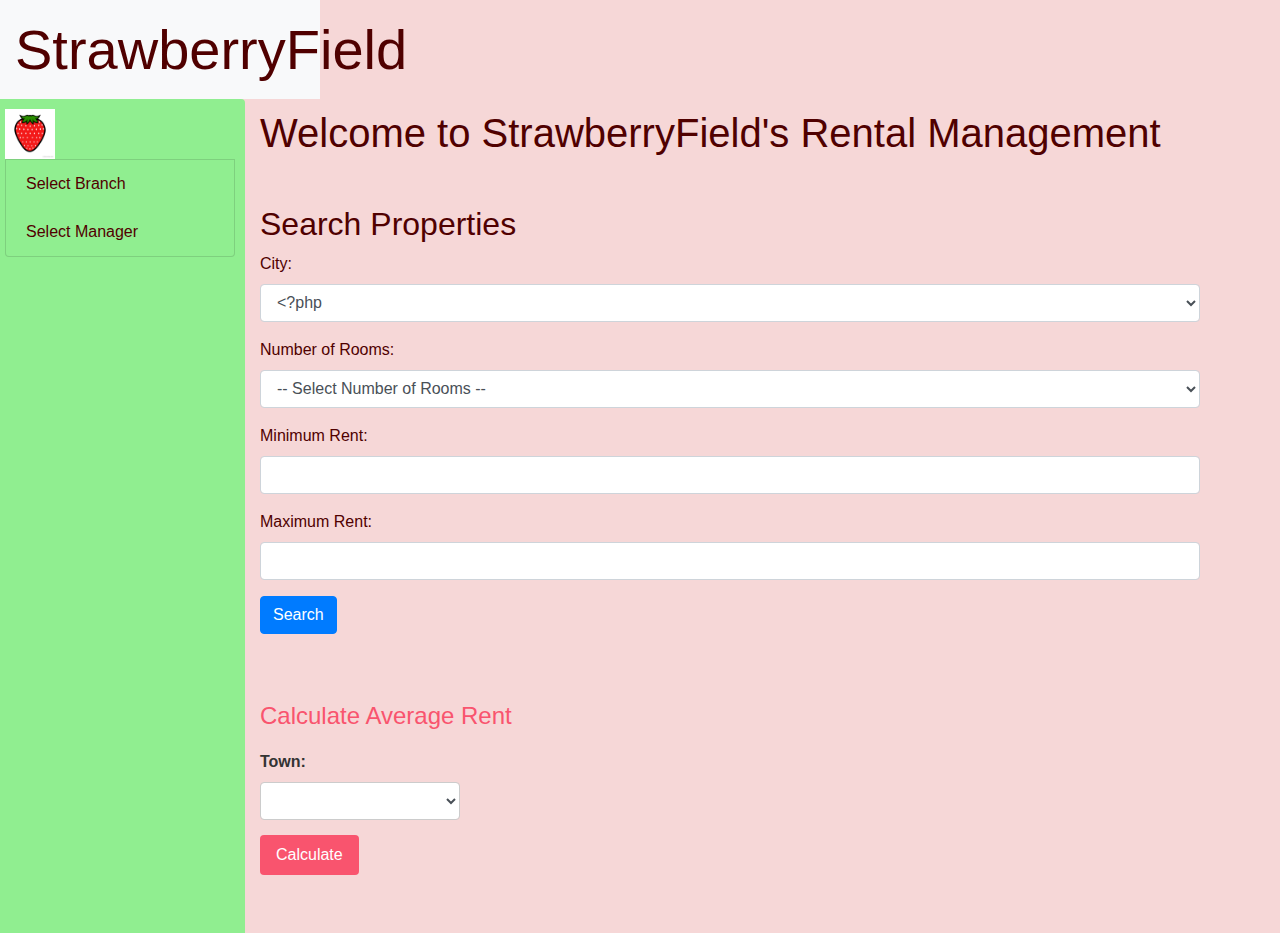
<file: RenderManage/src/src/index.html>
<!DOCTYPE html>
<html>
<head>
  <title>Welcome to StrawberryField's Rental Management</title>
  <link rel="stylesheet" href="https://stackpath.bootstrapcdn.com/bootstrap/4.5.2/css/bootstrap.min.css">
  <link rel="stylesheet" href="strawberry-theme.css"> 
  <!-- Your custom strawberry-themed CSS -->
  <link rel="stylesheet" href="https://fonts.googleapis.com/css2?family=Pacifico&display=swap">

  <script src="https://code.jquery.com/jquery-3.6.0.min.js"></script>
  <link rel="stylesheet" href="https://maxcdn.bootstrapcdn.com/bootstrap/4.0.0/css/bootstrap.min.css">
  <script src="https://maxcdn.bootstrapcdn.com/bootstrap/4.0.0/js/bootstrap.min.js"></script>
</head>
<body class="strawberry-theme">
  <div class="container-fluid">
    <div class="row">
      <div class="col-md-3 d-none d-md-block bg-light sidebar" >
        <h1 class="display-4 my-3 text-center">StrawberryField</h1>
       
        <div class="list-group" id="sidebar">
            <div class="strawberry-icon"></div>
             <!-- Your sidebar content goes here -->
            <a href="showBranch.html" class="list-group-item list-group-item-action">Select Branch</a>
            <a href="showManager.html" class="list-group-item list-group-item-action">Select Manager</a>  
        </div>
      </div>

      <div class="col-9" id="content">
        <h1>Welcome to StrawberryField's Rental Management</h1>
        <h2 class="mt-5">Search Properties</h2>
        <form id="propertySearchForm" action="property_listing.php" method="get" class="mb-5">
          <div class="form-group">
            <label for="city">City:</label>
            <select id="city" name="city" class="form-control"></select>
          </div>
          <div class="form-group">
            <label for="rooms">Number of Rooms:</label>
            <select id="rooms" name="rooms" class="form-control">
              <option value="">-- Select Number of Rooms --</option>
              <option value="1">1</option>
              <option value="2">2</option>
              <option value="3">3</option>
              <option value="3">4</option>
              <!-- Add more room options as needed -->
            </select>
          </div>
          <div class="form-group">
            <label for="minRent">Minimum Rent:</label>
            <input type="number" id="minRent" name="minRent" min="0" class="form-control">
          </div>
          <div class="form-group">
            <label for="maxRent">Maximum Rent:</label>
            <input type="number" id="maxRent" name="maxRent" min="0" class="form-control">
          </div>
          <button type="submit" class="btn btn-primary">Search</button>
        </form>

        <h2> </h2>
        <div id="propertyList" class="list-group"></div>



		<div id="averageRentSection">
			<h2>Calculate Average Rent</h2>
			<form id="averageRentForm" action="averageRent.php" method="post" class="mb-5">
				<div class="form-group">
				  <label for="town">Town:</label>
				  <select id="town" name="town" class="form-control"></select>
				</div>
				<button type="submit" class="btn btn-primary">Calculate</button>
			  </form>
			  <div id="averageRentResult"></div>
		  </div>
        <!-- Your JavaScript code goes here -->
        <!-- Insert your JavaScript code here -->
      </div>
	  
    </div>

  </div>
  <!-- Your JavaScript code goes here -->

  <script src="https://code.jquery.com/jquery-3.6.0.min.js"></script>
  <script src="index.js"></script>
 
</body>
</html>
</file>
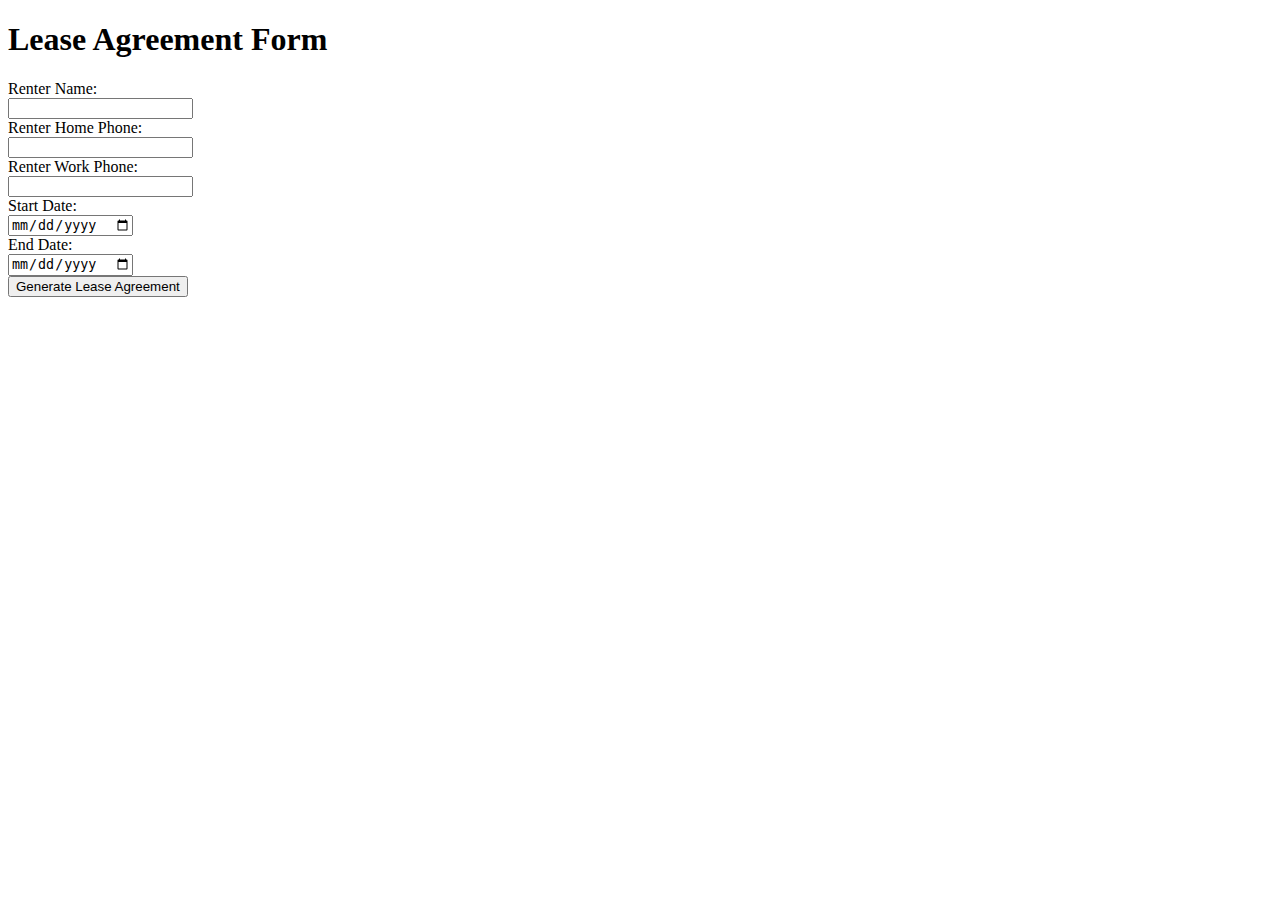
<file: RenderManage/src/src/lease_form.html>
<!DOCTYPE html>
<html>
<head>
  <title>Lease Agreement Form</title>
</head>
<body>
  <h1>Lease Agreement Form</h1>
  <div id="propertyDetails"></div>
  <form action="generate_lease.php" method="POST" target="_blank">
    <!-- Hidden field to store propertyId -->
    <input type="hidden" id="propertyId" name="propertyId">

    <label for="renterName">Renter Name:</label><br>
    <input type="text" id="renterName" name="renterName"><br>
    
    <label for="renterHomePhone">Renter Home Phone:</label><br>
    <input type="text" id="renterHomePhone" name="renterHomePhone"><br>
    
    <label for="renterWorkPhone">Renter Work Phone:</label><br>
    <input type="text" id="renterWorkPhone" name="renterWorkPhone"><br>
    
    <!-- <label for="rent">Rent:</label><br>
    <input type="number" id="rent" name="rent" min="0"><br> -->

    <label for="startDate">Start Date:</label><br>
    <input type="date" id="startDate" name="startDate"><br>

    <label for="endDate">End Date:</label><br>
    <input type="date" id="endDate" name="endDate"><br>

    <input type="submit" name="generateLease" value="Generate Lease Agreement">
  </form>

  <script src="https://code.jquery.com/jquery-3.6.0.min.js"></script>
  <script>
    $(document).ready(function() {
      var urlParams = new URLSearchParams(window.location.search);
      var propertyId = urlParams.get('propertyId');
        
      // Set the hidden field's value to the propertyId
      $('#propertyId').val(propertyId);
      console.log("AJAX request completed.");
        $.ajax({
        url: 'property_details.php',
        data: { propertyId: propertyId },
        type: 'get',
        dataType: 'json',
        success: function(property) {
            var propertyDetails = `
            <p><strong>Property ID:</strong> ${property.RPNUMBER}</p>
            <p><strong>Street:</strong> ${property.STREET}</p>
            <p><strong>City:</strong> ${property.CITY}</p>
            <p><strong>Zip:</strong> ${property.ZIPCODE}</p>
            <p><strong>No. of Rooms:</strong> ${property.ROOMNO}</p>
            <p><strong>Property Status:</strong> ${property.PROPERTYSTATUS}</p>
            <p><strong>Owner Phone:</strong> ${property.OWNERPHONE}</p>
            <p><strong>Rent:</strong> ${property.RENT}</p>
            `;
            $('#propertyDetails').html(propertyDetails);
            console.log(property);
        },
            error: function(jqXHR, textStatus, errorThrown) {
                console.log('Error:', textStatus, errorThrown);
            },
            complete: function() {
                console.log("AJAX request completed.");
            }
        });
    });
  </script>
</body>
</html>
</file>
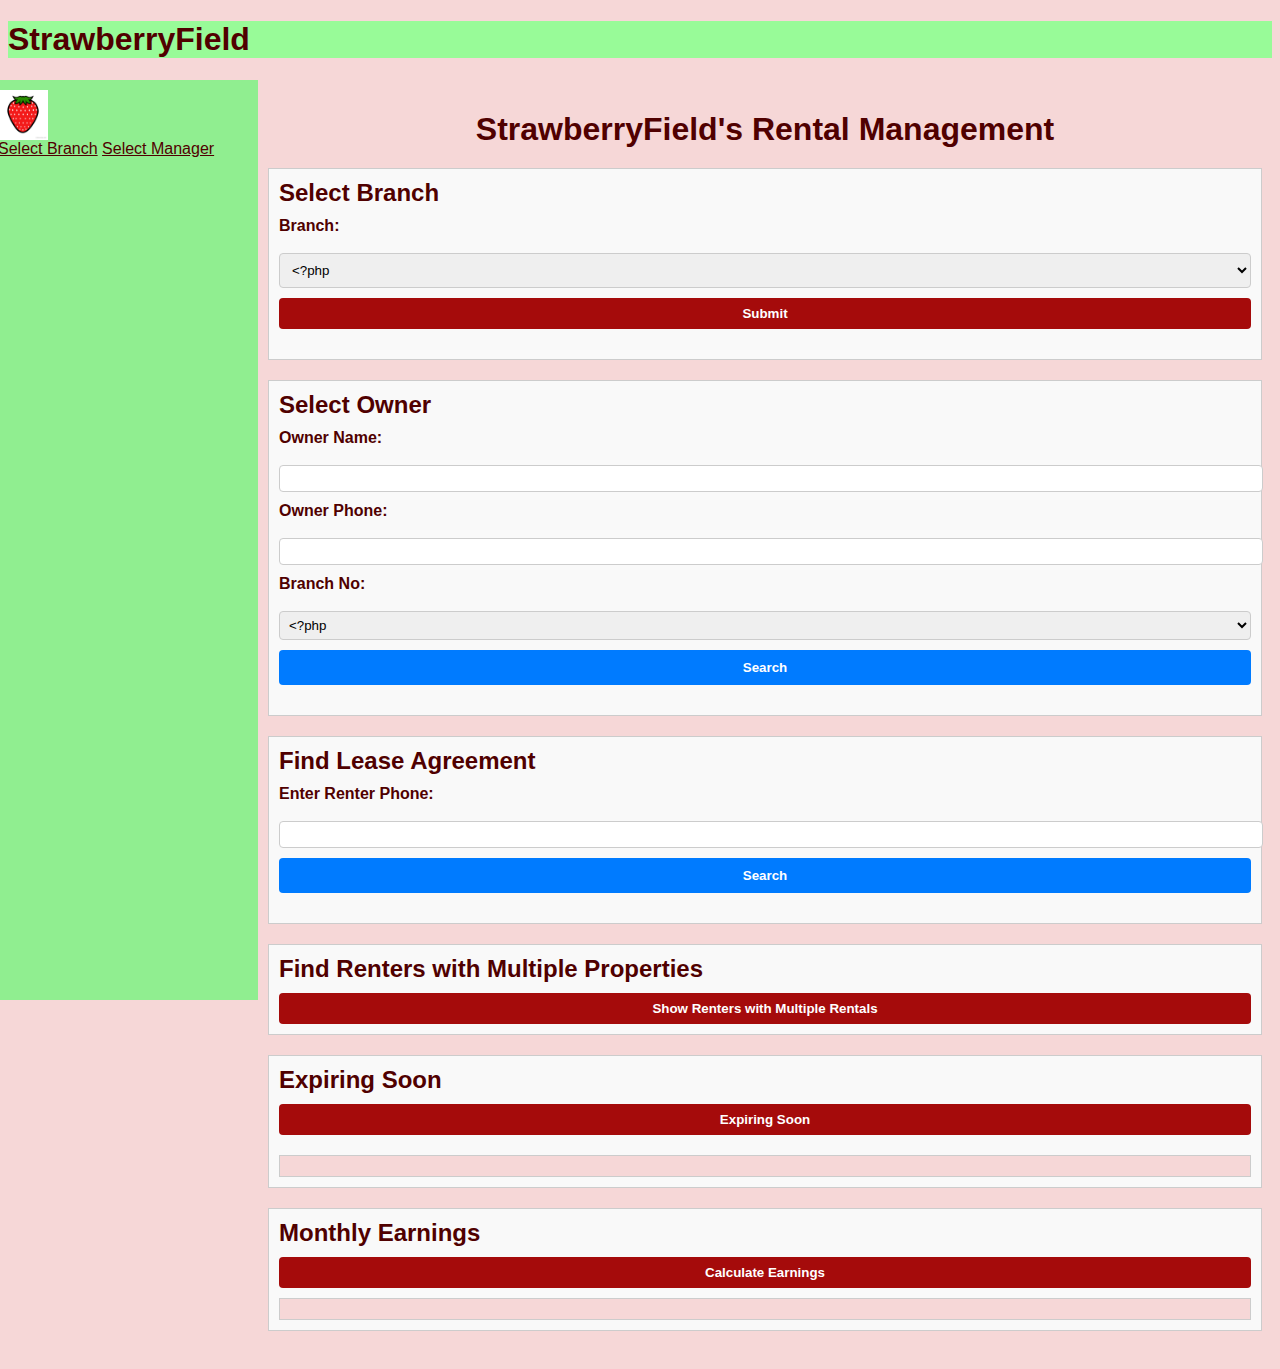
<file: RenderManage/src/src/showBranch.html>
<!DOCTYPE html>
<html>
<head>
  <title>Welcome to StrawberryField's Rental Management</title>
  <script src="https://code.jquery.com/jquery-3.6.0.min.js"></script>

  <link rel="stylesheet" href="showBranch.css">
  <link rel="stylesheet" href="rentalManagement.css">
</head>
<body class="strawberry-theme">
  <div class="container-fluid">
    <div class="row">
    <div class="col-md-3 d-none d-md-block bg-light sidebar">
      <h1 class="display-4 my-3 text-center">StrawberryField</h1>
      <div class="list-group" id="sidebar">
        <div class="strawberry-icon"></div>
        <a href="showBranch.html" class="list-group-item list-group-item-action">Select Branch</a>
        <a href="showManager.html" class="list-group-item list-group-item-action">Select Manager</a>  
      </div>
    </div>

    <div class="col-9" id="content">
      <h1 class="main-title">StrawberryField's Rental Management</h1>
        
      <div class="section-container" id="branchSection">
        <h2>Select Branch</h2>
        <form action="showBranch.php" method="post">
          <label for="branch">Branch:</label><br>
          <select id="branch" name="branch"></select>
          <input type="hidden" id="branchNumber" name="branchNumber">
          <br>
          <input type="submit" value="Submit">
        </form>
      </div>

      <div class="section-container">
        <h2>Select Owner</h2>
        <form action="owner_property.php" method="post">
          <label for="ownerName">Owner Name:</label><br>
          <input type="text" id="ownerName" name="ownerName"><br>

          <label for="ownerPhone">Owner Phone:</label><br>
          <input type="text" id="ownerPhone" name="ownerPhone"><br>

          <label for="branch">Branch No:</label><br>
          <select id="branchNo" name="branch"></select>
          <input type="hidden" id="branchNumber" name="branchNumber">
    
          <input type="submit" value="Search">
        </form>
      </div>

      <div class="section-container">
        <h2>Find Lease Agreement</h2>
        <form id="leaseForm" action="showLeaseAgreement.php" method="post">
          <label for="renterPhone">Enter Renter Phone:</label><br>
          <input type="text" id="renterHomePhone" name="renterHomePhone" required><br>
          <input type="submit" value="Search">
        </form>
      </div>

      <div class="section-container">
        <h2>Find Renters with Multiple Properties</h2>
        <button id="fetchMultipleRenters">Show Renters with Multiple Rentals</button>
      </div>

      <div id="rentersModal" class="modal">
        <div class="modal-content">
          <span class="close">&times;</span>
          <h3>Renters with Multiple Rentals</h3>
          <div id="modalRentersList"></div>
        </div>
      </div>

      <div class="section-container">
        <h2>Expiring Soon</h2>
        <form id="expiringSoonForm" action="expiringProperties.php" method="post">
          <button id="expiringSoonButton" type="button">Expiring Soon</button>
        </form>
        <div id="expiringSoonList"></div>
      </div>

      <div class="section-container">
        <h2>Monthly Earnings</h2>
        <button id="calculateEarningsButton">Calculate Earnings</button>
        <div id="earnings"></div>
      </div>
    </div>
    </div>
  </div>

  <script src="https://code.jquery.com/jquery-3.6.0.min.js"></script>
  <script src="showBranch.js"></script>
  <script src="fetchMultipleRenters.js"></script>
  <script src="expiringsoon.js"></script>
  <script src="monthlyEarn.js"></script>
</body>
</html>
</file>
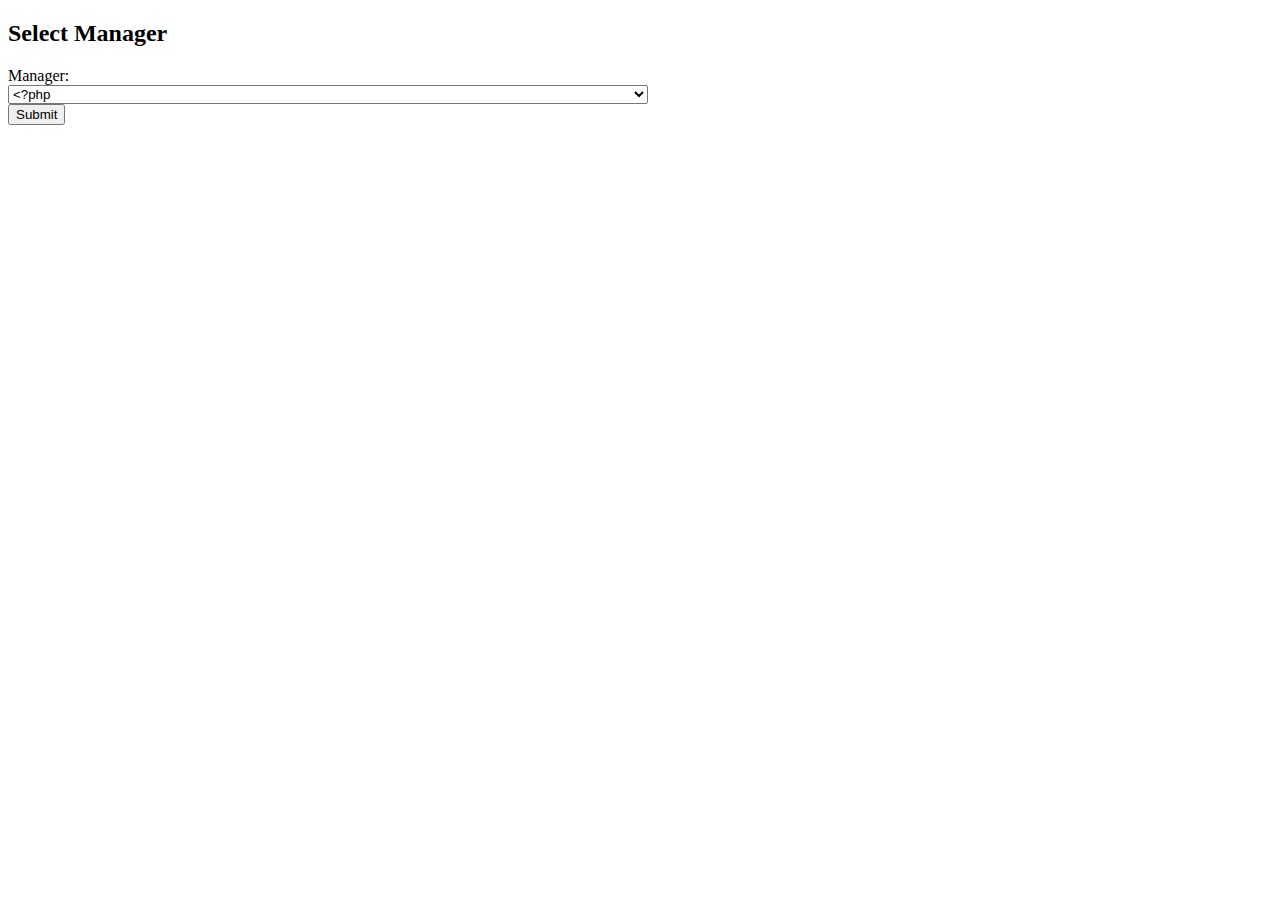
<file: RenderManage/src/src/showManager.html>
<!DOCTYPE html>
<html>
<head>
  <title>Welcome to StrawberryField's Rental Management</title>
  <script src="https://code.jquery.com/jquery-3.6.0.min.js"></script>
</head>
<body>
  <h2>Select Manager</h2>
  <!-- The dropdown list will be populated immediately -->
  <!-- <select id="branch" name="branch"> -->
    <form action="showManager.php" method="post">
      <label for="manager">Manager:</label><br>
      <select id="manager" name="manager">
        <!-- Options will be dynamically filled by the script -->
      </select><br>
      <input type="submit" value="Submit">
    </form>
    
    <!-- Options will be dynamically filled by the script -->
  <!-- </select> -->
  <!-- <button id="submitButton">Submit</button> -->
  <script>
    
       // Function to populate the manager dropdown based on the selected branch
       function populateManagerDropdown() {
        $.ajax({
          type: 'GET',
          url: 'procManagerSelection.php',
          dataType: 'text',
        //   data: { branch: branch },
          success: function(response) {
            var options = response.split('\n');
            var select = $('#manager');

            // Clear existing options
            select.empty();

            // Append new options
            $.each(options, function(index, option) {
              if (option !== '') {
                select.append($('<option>').val(option).text(option));
              }
            });
          }
        });
      }
      populateManagerDropdown();
      // Event listener for the branch dropdown change
    //   $('#branch').on('change', function() {
    //     var selectedBranch = $(this).val();

    //     // Call the function to populate the manager dropdown with the selected branch
    //     populateManagerDropdown(selectedBranch);
    //   });

      // Call the function to populate the manager dropdown when the page loads
    //   var selectedBranch = $('#branch').val();
    //   populateManagerDropdown(selectedBranch);
   
    // });
  </script>
</body>


</html>
</file>
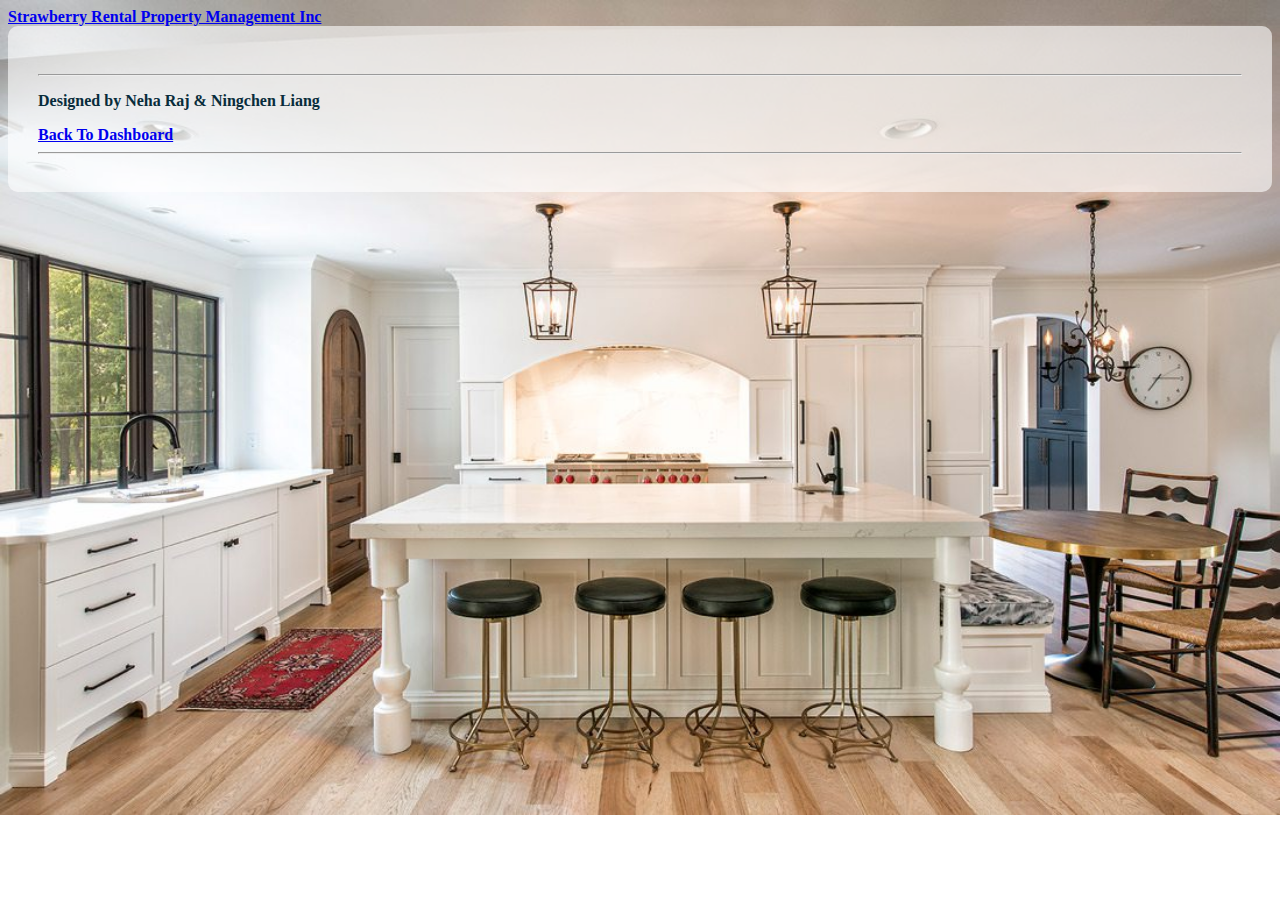
<file: RenderManage/src/text/contact.html>
<!doctype html>
<html lang="en">

<head>
  <!-- Required meta tags -->
  <meta charset="utf-8">
  <meta name="viewport" content="width=device-width, initial-scale=1, shrink-to-fit=no">
  <title></title>
  <link rel="stylesheet" href="https://cdn.jsdelivr.net/npm/bootstrap@4.6.0/dist/css/bootstrap.min.css" integrity="sha384-B0vP5xmATw1+K9KRQjQERJvTumQW0nPEzvF6L/Z6nronJ3oUOFUFpCjEUQouq2+l" crossorigin="anonymous">
  <link rel="stylesheet" href="style.css">
</head>

<body>
    <nav class="navbar navbar-expand-lg navbar-dark bg-dark"> <a class="navbar-brand" href="dashboard.php">Strawberry Rental Property Management Inc</a>
        <div class="collapse navbar-collapse" id="navbarNav">
         
        </div>
       </nav>
  <div class="container-fluid">
    <div class="row">
      <div class="col">
        <div class="container">
            <hr>
          <div class="row">
            <p>Designed by Neha Raj & Ningchen Liang</p>
            <a href="dashboard.php" class="text-black ml-2">Back To Dashboard</a>
          </div>
          <hr>
        </div>

        
      </div>
    </div>
  </div>
  
  

  <script src="https://code.jquery.com/jquery-3.6.0.min.js" crossorigin="anonymous"></script>
  <script src="https://cdn.jsdelivr.net/npm/bootstrap@4.6.0/dist/js/bootstrap.bundle.min.js" crossorigin="anonymous"></script>
 

</body>

</html>
</file>
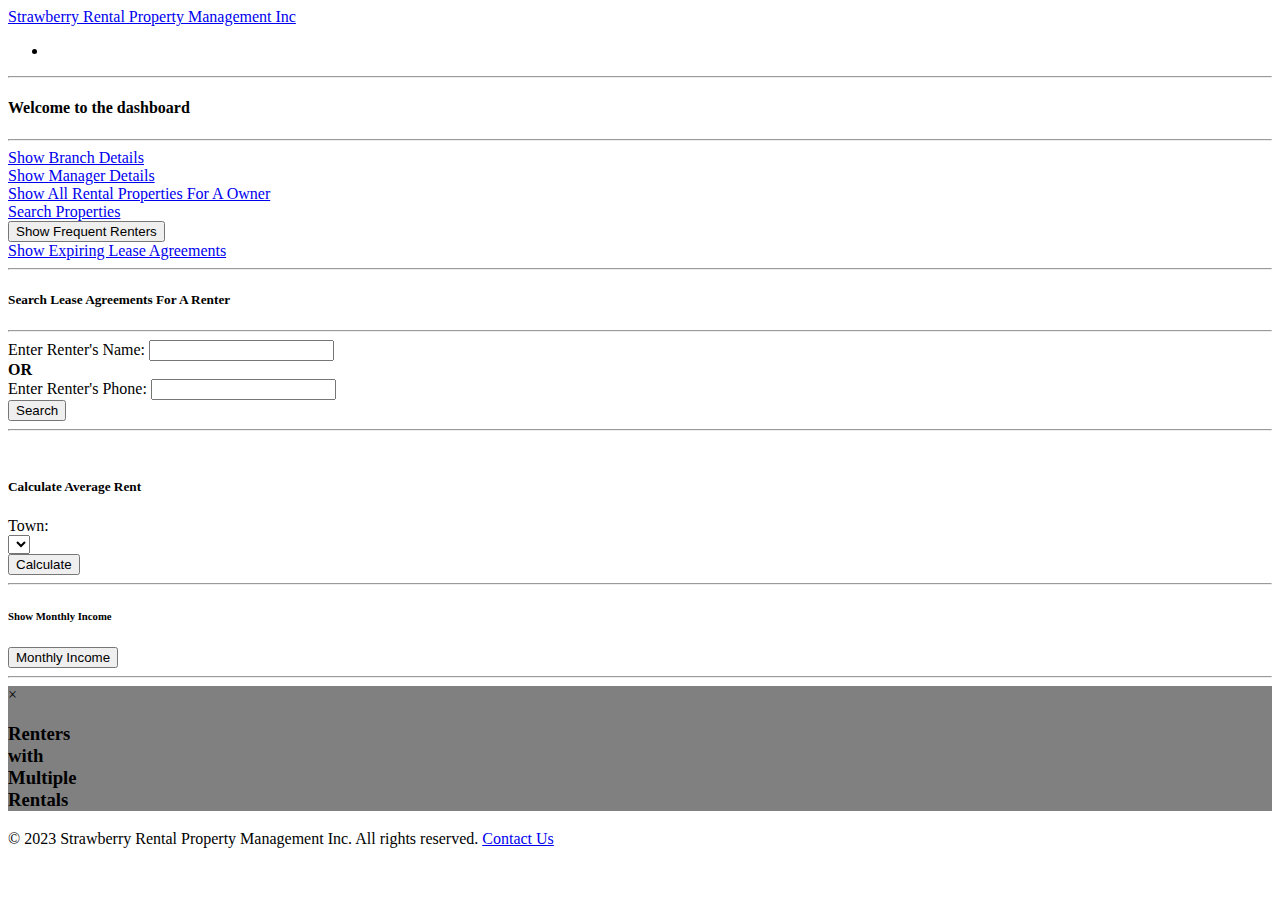
<file: RenderManage/src/text/dashboard_N.html>
<!doctype html>
<html lang="en">

<head>
  <!-- Required meta tags -->
  <meta charset="utf-8">
  <meta name="viewport" content="width=device-width, initial-scale=1, shrink-to-fit=no">
  <title></title>
  <link rel="stylesheet" href="https://cdn.jsdelivr.net/npm/bootstrap@4.6.0/dist/css/bootstrap.min.css" integrity="sha384-B0vP5xmATw1+K9KRQjQERJvTumQW0nPEzvF6L/Z6nronJ3oUOFUFpCjEUQouq2+l" crossorigin="anonymous">
  <style>
    /* Custom styles for the modal */
    .modal {
      background-color: grey; /* Change the background color */
    }
  
    .modal-content {
      width: 100px; /* Change the width of the modal */
    }
  </style>
</head>

<body>
  <nav class="navbar navbar-expand-lg navbar-dark bg-dark">
    <a class="navbar-brand" href=" ">Strawberry Rental Property Management Inc</a>
    <div class="collapse navbar-collapse" id="navbarNav">
      <ul class="navbar-nav">
        <li class="nav-item">
        </li>
      </ul>
    </div>
  </nav>
  <div class="container-fluid">
    <div class="row">
      <div class="col">
        <div class="container">
          <div class="row">
            <div class="col">
              <hr>
              <h4>Welcome to the dashboard</h4>
              <hr>
            </div>
          </div>
          <div class="row">
            <div class="col-sm-6 col-md-4 col-lg-4">
              <a href="branch.html" class="btn btn-primary btn-block mt-3">Show Branch Details</a>
            </div>
            <div class="col-sm-6 col-md-4 col-lg-4">
              <a href="manager.html" class="btn btn-primary btn-block mt-3">Show Manager Details</a>
            </div>
            <div class="col-sm-6 col-md-4 col-lg-4">
              <a href="ownerProperties.html" class="btn btn-primary btn-block mt-3">Show All Rental Properties For A Owner</a>
            </div>
            <div class="col-sm-6 col-md-4 col-lg-4">
              <a href="searchProperties.html" class="btn btn-primary btn-block mt-3">Search Properties</a>
            </div>
            <div class="col-sm-6 col-md-4 col-lg-4">
              <!--<a href="renter.html" class="btn btn-primary btn-block mt-3">Show Frequent Renters</a>-->
              <button class="btn btn-primary btn-block mt-3" id="fetchMultipleRenters">Show Frequent Renters</button>
            </div>
            <div class="col-sm-6 col-md-4 col-lg-4">
              <a href="expiringLease.php" class="btn btn-primary btn-block mt-3">Show Expiring Lease Agreements</a>
            </div>
          </div>
          <hr>
        </div>

        <div class="container">
          <div class="row">
            <div class="col">
              <h5 class="mt-3">Search Lease Agreements For A Renter</h5>
              <hr>
              <form id="leaseForm" action="showLeaseAgreement.php" method="post">
                <div class="form-row align-items-center">
                  <div class="col-md-4 mb-2 mb-md-0">
                    <label for="renterName">Enter Renter's Name:</label>
                    <input type="text" id="renterName" name="renterName" class="form-control">
                  </div>
                  <div class="col-md-1 d-flex justify-content-center align-items-center">
                    <strong>OR</strong>
                  </div>
                  <div class="col-md-4 mb-2 mb-md-0">
                    <label for="renterPhone">Enter Renter's Phone:</label>
                    <input type="text" id="renterHomePhone" name="renterHomePhone" class="form-control">
                  </div>
                  <div class="col-md-3">
                    <label for=""></label>
                    <input type="submit" value="Search"class="btn btn-primary btn-block">
                  </div>
                </div>
                <hr>
                <br>
              </form>
            </div>
          </div>
        </div>

        <div class="container">
          <div class="row">
            <div class="col">
              <div id="averageRentSection">
                <h5>Calculate Average Rent</h5>
                <form id="averageRentForm" action="averageRent.php" method="post" class="mb-5">
                  <div class="form-row align-items-center">
                    <div class="col-md-1">
                      <label for="town">Town:</label>
                    </div>
                    <div class="col-md-6 mb-2 mb-md-0">
                      <select id="town" name="town" class="form-control"></select>
                    </div>
                    <div class="col-md-5">
                      <button type="submit" class="btn btn-primary btn-block">Calculate</button>
                    </div>
                  </div>
                </form>
              </div>
              <div class="col" id="averageRentResult"></div>
              <hr>
            </div>
          </div>
        </div>

        

        <div class="container">
          <div class="row">
            <div class="col">
              <h6 class="mt-3">Show Monthly Income</h6>
              <div class="d-flex align-items-center">
                <button class="btn btn-primary" id="calculateEarningsButton">Monthly Income</button>
                &nbsp;&nbsp;
                <div class="col" id="earnings"></div>
              </div>
              <hr>
            </div>
          </div>
        </div>

        <div class="container"></div>
      </div>
    </div>
  </div>
  <div id="rentersModal" class="modal">
    <div class="modal-content">
      <span class="close">&times;</span>
      <h3>Renters with Multiple Rentals</h3>
      <div id="modalRentersList"></div>
    </div>
  </div>
  <footer class="bg-dark text-white py-3">
    <div class="container">
      <div class="row">
        <div class="col text-center">
          &copy; 2023 Strawberry Rental Property Management Inc. All rights reserved.
          <a href="contact.html" class="text-white ml-2">Contact Us</a>
        </div>
      </div>
    </div>
  </footer>

  <script src="https://code.jquery.com/jquery-3.6.0.min.js" crossorigin="anonymous"></script>
  <script src="https://cdn.jsdelivr.net/npm/bootstrap@4.6.0/dist/js/bootstrap.bundle.min.js" crossorigin="anonymous"></script>
  <script src="fetchMultipleRenters.js"></script>
  <script>
    $(document).ready(function() {
      function populateTownDropdown() {
        $.ajax({
          type: 'GET',
          url: 'procTownSelection.php',
          dataType: 'json',
          success: function(response) {
            var options = response.options;
            var selected = response.selected;
            var select = $('#town');

            // Clear existing options
            select.empty();

            // Append new options
            $.each(options, function(index, option) {
              if (option !== '') {
                select.append($('<option>').val(option).text(option));
              }
            });

            // Set the selected value if available
            if (selected) {
              select.val(selected);
            }
          }
        });
      }

      populateTownDropdown();

      $('#calculateEarningsButton').click(function() {
        $.ajax({
          type: 'GET',
          url: 'calculateEarnings.php',
          dataType: 'html',
          success: function(response) {
            $('#earnings').html(' $' + response);
          },
          error: function() {
            alert('An error occurred while calculating the earnings.');
          }
        });
      });

      $('#averageRentForm').submit(function(e) {
        e.preventDefault();

        // Retrieve the selected town
        var town = $('#town').val();

        // Make an AJAX request to calculate the average rent
        $.ajax({
          type: 'POST',
          url: 'averageRent.php',
          data: {
            town: town
          },
          dataType: 'text',
          success: function(response) {
            // Display the average rent on the page
            $('#averageRentResult').text('Average Rent for ' + town + ': $' + response);
          },
          error: function() {
            alert('An error occurred while calculating the average rent.');
          }
        });
      });
    });
  </script>

</body>

</html>
</file>
<file: RenderManage/src/src/strawberry-theme.css>
/* strawberry-theme.css */

.strawberry-theme {
    background-color: #f6d7d7; /* Light red color */
    color: #500000; /* Dark red color */
  }
  
  .sidebar {
    background-color: #98FB98; /* Light green color */
    color: #500000; /* Dark red color */
    z-index: 1; /* Ensure the sidebar is positioned above other elements */

  }
  
  .sidebar .list-group-item {
    background-color: #f6d7d7; /* Light red color */
    color: #500000; /* Dark red color */
  }
  
  .sidebar .list-group-item:hover {
    background-color: #98FB98; /* Light green color */
    color: #500000; /* Dark red color */
  }
  
  .btn-primary {
    background-color: #a50b0b; /* Darker red color */
    border: none;
  }
  body {
    font-family: 'Roboto', sans-serif;
    color: #212529;
    background-color: #f8f9fa;
    }

    .container-fluid {
        padding: 0;
    }
    
  .btn-primary:hover,
  .btn-primary:active,
  .btn-primary:focus {
    background-color: #500000; /* Dark red color */
    border: none;
  }
  
  /* Add a custom font for the title */
  .h1,
  .h2,
  .h3 {
    font-family: 'Pacifico', cursive; /* Example of a more "artistic" font */
  }
  
  /* Left Side (Sidebar) */
#sidebar {
    background-color: #90ee90; /* Light green color */
    padding: 10px;
    height: 100vh; /* Full height */
    width: 250px; /* Adjust width as needed */
    margin-left: -20px;  /* Adjust this value to your liking */
    position: fixed; 
    z-index: 2;
}
#sidebar .list-group-item-action {
    background-color: #90EE90;  /* Set this to the color of your sidebar */
}


/* Right Side (Main Content) */
#content {
    margin-left: 250px; /* Adjust this value to match the width of your sidebar */
    padding: 10px;
}

  /* If you have a custom strawberry icon, you could add it like this */
  .strawberry-icon {
    background-image: url('strawberry-icon.png');
    background-repeat: no-repeat;
    background-size: contain;
    width: 50px;  /* adjust as needed */
    height: 50px; /* adjust as needed */
  }
  /* Custom CSS for the Calculate Average Rent section */
#averageRentSection {
  margin-top: 20px;
}

#averageRentSection h2 {
  font-size: 24px;
  color: #f9546e;
  margin-bottom: 10px;
}

#averageRentSection form {
  margin-bottom: 20px;
}

#averageRentSection label {
  font-weight: bold;
  color: #333;
}

#averageRentSection input[type="text"] {
  width: 200px;
  padding: 5px;
  border: 1px solid #ccc;
  border-radius: 4px;
}

#averageRentSection input[type="submit"] {
  padding: 8px 16px;
  background-color: #f9546e;
  color: #fff;
  border: none;
  border-radius: 4px;
  cursor: pointer;
}

#averageRentSection input[type="submit"]:hover {
  background-color: #e53e5a;
}

#averageRentForm {
  margin-top: 20px;
}

#averageRentForm h2 {
  font-size: 24px;
  color: #f9546e;
  margin-bottom: 10px;
}

#averageRentForm .form-group {
  margin-bottom: 15px;
}

#averageRentForm label {
  font-weight: bold;
  color: #333;
}

#averageRentForm select.form-control {
  width: 200px;
  padding: 5px;
  border: 1px solid #ccc;
  border-radius: 4px;
}

#averageRentForm button[type="submit"] {
  padding: 8px 16px;
  background-color: #f9546e;
  color: #fff;
  border: none;
  border-radius: 4px;
  cursor: pointer;
}

#averageRentForm button[type="submit"]:hover {
  background-color: #e53e5a;
}
</file>
<file: RenderManage/src/src/showBranch.css>
/* CSS for the modal popup */
/* Add your custom CSS styles for the showBranch.html page here */
/* Example styles: */

/* body {
  font-family: Arial, sans-serif;
  background-color: #f2f2f2;
  margin: 0;
  padding: 0;
}

.container {
  max-width: 800px;
  margin: 0 auto;
  padding: 20px;
  background-color: #fff;
} */

.main-title {
  text-align: center;
}

.section-container {
  margin-bottom: 20px;
  padding: 10px;
  border: 1px solid #ccc;
  background-color: #f9f9f9;
}

.section-container h2 {
  margin-top: 0;
}

.section-container form {
  margin-bottom: 10px;
}

.section-container form label {
  display: block;
  font-weight: bold;
}

.section-container form input[type="text"],
.section-container form input[type="number"],
.section-container form select {
  width: 100%;
  padding: 5px;
  margin-bottom: 10px;
  border: 1px solid #ccc;
  border-radius: 4px;
}

.section-container form input[type="submit"],
.section-container button {
  display: block;
  width: 100%;
  padding: 10px;
  font-weight: bold;
  background-color: #007bff;
  color: #fff;
  border: none;
  border-radius: 4px;
  cursor: pointer;
}

.section-container form input[type="submit"]:hover,
.section-container button:hover {
  background-color: #0056b3;
}

#rentersList {
  margin-top: 10px;
  padding: 10px;
  border: 1px solid #ccc;
  background-color: #fff;
}

#expiringSoonList {
  margin-top: 10px;
  padding: 10px;
  border: 1px solid #ccc;
  background-color: #fff;
}

#earnings {
  margin-top: 10px;
  padding: 10px;
  border: 1px solid #ccc;
  background-color: #fff;
}

.modal {
  display: none;
  position: fixed;
  z-index: 1;
  left: 0;
  top: 0;
  width: 100%;
  height: 100%;
  overflow: auto;
  background-color: rgba(0, 0, 0, 0.4);
}

.modal-content {
  background-color: #fefefe;
  margin: 15% auto;
  padding: 20px;
  border: 1px solid #888;
  width: 80%;
}

.close {
  color: #aaa;
  float: right;
  font-size: 28px;
  font-weight: bold;
}

.close:hover,
.close:focus {
  color: black;
  text-decoration: none;
  cursor: pointer;
}

/* showBranch.css */

#branchSection {
  margin-bottom: 20px;
}

#branchSection h2 {
  font-size: 24px;
  color: #500000;
  margin-bottom: 10px;
}

#branchSection form {
  margin-bottom: 20px;
}

#branchSection label {
  font-weight: bold;
  color: #500000;
}

#branchSection select {
  width: 100%;
  padding: 8px;
  border: 1px solid #ccc;
  border-radius: 4px;
  margin-bottom: 10px;
}

#branchSection input[type="submit"] {
  padding: 8px 16px;
  background-color: #a50b0b;
  color: #fff;
  border: none;
  border-radius: 4px;
  cursor: pointer;
}

#branchSection input[type="submit"]:hover {
  background-color: #500000;
}

.strawberry-icon {
  background-image: url('strawberry-icon.png');
  background-repeat: no-repeat;
  background-size: contain;
  width: 50px;
  height: 50px;
}

.strawberry-theme {
  background-color: #f6d7d7;
  color: #500000;
}

.sidebar {
  background-color: #98FB98;
  color: #500000;
  z-index: 1;
}

.sidebar .list-group-item {
  background-color: #f6d7d7;
  color: #500000;
}

.sidebar .list-group-item:hover {
  background-color: #98FB98;
  color: #500000;
}

.btn-primary {
  background-color: #a50b0b;
  border: none;
}

body {
  font-family: 'Roboto', sans-serif;
  color: #212529;
  background-color: #f8f9fa;
}

.container-fluid {
  padding: 0;
}
.btn-primary:hover,
  .btn-primary:active,
  .btn-primary:focus {
    background-color: #500000; /* Dark red color */
    border: none;
  }

   /* Add a custom font for the title */
   .h1,
   .h2,
   .h3 {
     font-family: 'Pacifico', cursive; /* Example of a more "artistic" font */
   }
   
#sidebar {
  background-color: #90ee90;
  padding: 10px;
  height: 100vh;
  width: 250px;
  margin-left: -20px;
  position: fixed;
  z-index: 2;
}

#sidebar .list-group-item-action {
  background-color: #90EE90;
}

.strawberry-icon {
  background-image: url('strawberry-icon.png');
  background-repeat: no-repeat;
  background-size: contain;
  width: 50px;
  height: 50px;
}

#content {
  margin-left: 250px; /* Adjust this value to match the width of your sidebar */
  padding: 10px;
}
</file>
<file: RenderManage/src/src/rentalManagement.css>
/* rentalManagement.css */

.container {
    max-width: 800px;
    margin: 0 auto;
    padding: 20px;
    background-color: #f6d7d7;
    color: #500000;
    font-family: 'Roboto', sans-serif;
  }
  
  .main-title {
    text-align: center;
    font-size: 32px;
    font-weight: bold;
    margin-bottom: 20px;
  }
  
  .section-container {
    margin-bottom: 20px;
  }
  
  .section-container h2 {
    font-size: 24px;
    color: #500000;
    margin-bottom: 10px;
  }
  
  .section-container form {
    margin-bottom: 20px;
  }
  
  .section-container label {
    font-weight: bold;
    color: #500000;
  }
  
  .section-container input[type="text"],
  .section-container select {
    width: 100%;
    padding: 8px;
    border: 1px solid #ccc;
    border-radius: 4px;
    margin-bottom: 10px;
  }
  
  .section-container input[type="submit"],
  .section-container button {
    padding: 8px 16px;
    background-color: #a50b0b;
    color: #fff;
    border: none;
    border-radius: 4px;
    cursor: pointer;
  }
  
  .section-container input[type="submit"]:hover,
  .section-container button:hover {
    background-color: #500000;
  }
  
  #rentersModal .modal-content {
    background-color: #f6d7d7;
    color: #500000;
    padding: 20px;
  }
  
  #rentersModal .modal-content h3 {
    font-size: 24px;
    color: #500000;
    margin-bottom: 10px;
  }
  
  #expiringSoonForm button {
    padding: 8px 16px;
    background-color: #a50b0b;
    color: #fff;
    border: none;
    border-radius: 4px;
    cursor: pointer;
  }
  
  #expiringSoonForm button:hover {
    background-color: #500000;
  }
  
  #expiringSoonList {
    margin-top: 10px;
    background-color: #f6d7d7;
    color: #500000;
    padding: 10px;
  }
  
  #calculateEarningsButton {
    padding: 8px 16px;
    background-color: #a50b0b;
    color: #fff;
    border: none;
    border-radius: 4px;
    cursor: pointer;
  }
  
  #calculateEarningsButton:hover {
    background-color: #500000;
  }
  
  #earnings {
    margin-top: 10px;
    background-color: #f6d7d7;
    color: #500000;
    padding: 10px;
  }
  

  .sidebar {
    background-color: #98FB98; /* Light green color */
    color: #500000; /* Dark red color */
    z-index: 1; /* Ensure the sidebar is positioned above other elements */

  }
  
  .sidebar .list-group-item {
    background-color: #f6d7d7; /* Light red color */
    color: #500000; /* Dark red color */
  }
  
  .sidebar .list-group-item:hover {
    background-color: #98FB98; /* Light green color */
    color: #500000; /* Dark red color */
  }
  
  .btn-primary {
    background-color: #a50b0b; /* Darker red color */
    border: none;
  }

  #sidebar {
    background-color: #90ee90; /* Light green color */
    padding: 10px;
    height: 100vh; /* Full height */
    width: 250px; /* Adjust width as needed */
    margin-left: -20px;  /* Adjust this value to your liking */
    position: fixed; 
    z-index: 2;
}
#sidebar .list-group-item-action {
    background-color: #90EE90;  /* Set this to the color of your sidebar */
}
</file>
<file: RenderManage/src/text/style.css>
.custom-card {
    background-color: #f8f9fa;
    border: none;
    border-radius: 10px;
    box-shadow: 0px 2px 10px rgba(0, 0, 0, 0.1);
  }

  .custom-card-header {
    background-color: #ffffff;
    border-bottom: none;
    border-radius: 10px 10px 0 0;
  }

  .custom-card-body {
    padding: 20px;
  }

  .custom-title {
    font-size: 24px;
    text-align: center;
    color: #333333;
    margin-bottom: 30px;
  }

  .custom-form-label {
    font-weight: 600;
    color: #333333;
  }

  .custom-submit-button {
    background-color: #007bff;
    border: none;
    border-radius: 5px;
    padding: 10px 30px;
    color: #ffffff;
    font-weight: 600;
    transition: background-color 0.3s ease;
  }

  .custom-submit-button:hover {
    background-color: #0056b3;
  }

  .custom-footer {
    margin-top: 30px;
    text-align: center;
    padding-top:auto;
  }

  .custom-footer-text {
    font-size: 14px;
    color: #201d1d;
  }
  .custom-table {
    border: 2px solid #000;
  }
  
  .custom-table th,
  .custom-table td {
    border: 1px solid #000;
  }
  .custom-table {
    font-size: 1.0rem; /* Adjust the font size as needed */
  }
  
  .custom-table th,
  .custom-table td {
    padding: 0.25rem; /* Adjust the padding as needed */
  }  


.custom-table {
  font-size: 0.8rem; /* Adjust the font size as needed */
}

.custom-table th,
.custom-table td {
  padding: 0.25rem; /* Adjust the padding as needed */
}

.custom-table {
  border-collapse: separate;
  border-spacing: 0;
}

.custom-table th,
.custom-table td {
  border: 1px solid #000;
}

.custom-table th:first-child,
.custom-table td:first-child {
  border-left-width: 2px;
}

.custom-table th:last-child,
.custom-table td:last-child {
  border-right-width: 2px;
}

.custom-table th:first-child,
.custom-table th:last-child,
.custom-table td:first-child,
.custom-table td:last-child {
  border-color: #000;
}
.table {
  width: 100%;
  border-collapse: collapse;
  border-spacing: 0;
}

.table th,
.table td {
  padding: 8px;
  text-align: left;
  border-bottom: 1px solid #ddd;
}

.table th {
  background-color: #f2f2f2;
}

.table tr:hover {
  background-color: #f5f5f5;
}

.table tbody tr:nth-child(even) {
  background-color: #fafafa;
}

.table caption {
  font-weight: bold;
  margin-bottom: 10px;
}

.table thead th:first-child {
  border-top-left-radius: 5px;
}

.table thead th:last-child {
  border-top-right-radius: 5px;
}

.table tbody td:first-child {
  border-bottom-left-radius: 5px;
}

.table tbody td:last-child {
  border-bottom-right-radius: 5px;
}
.modal {
  background-color: grey; /* Change the background color */
}

.modal-content {
  width: 500px; /* Change the width of the modal */
}
body 
  {
   
    background-image: url("background7.jpg");
    position: relative;
    background-repeat: no-repeat;
      background-size: cover;
      color: #082c3b;
      font-weight: bold;
  }
 

.background-overlay {
  position: absolute;
  top: 0;
  left: 0;
  width: 100%;
  height: 100%;
  background-image: url("interior-house-1.jpg");
  background-repeat: no-repeat;
  background-size: cover;
  opacity: 0.5;
}

.container-fluid {
  background-color: rgba(255, 255, 255, 0.6); /* Adjust opacity by modifying the last value (0.8) */
  border-radius: 10px;
  padding: 30px;
}

.btn-primary {
  color: #fff;
  background-color: #956639;
  border-color: #f1e8de;
}

.form-control {
  border: 2px solid black !important;
  box-shadow: 0 2px 5px rgba(0, 0, 0, 0.1) !important;
}
.container{
  padding-top: 10px;
}
.heading{
  padding-top: 50px;
}

.custom-container{
  align-items: center;
  padding-left: 40px;
  background-color: white;
}
</file>
